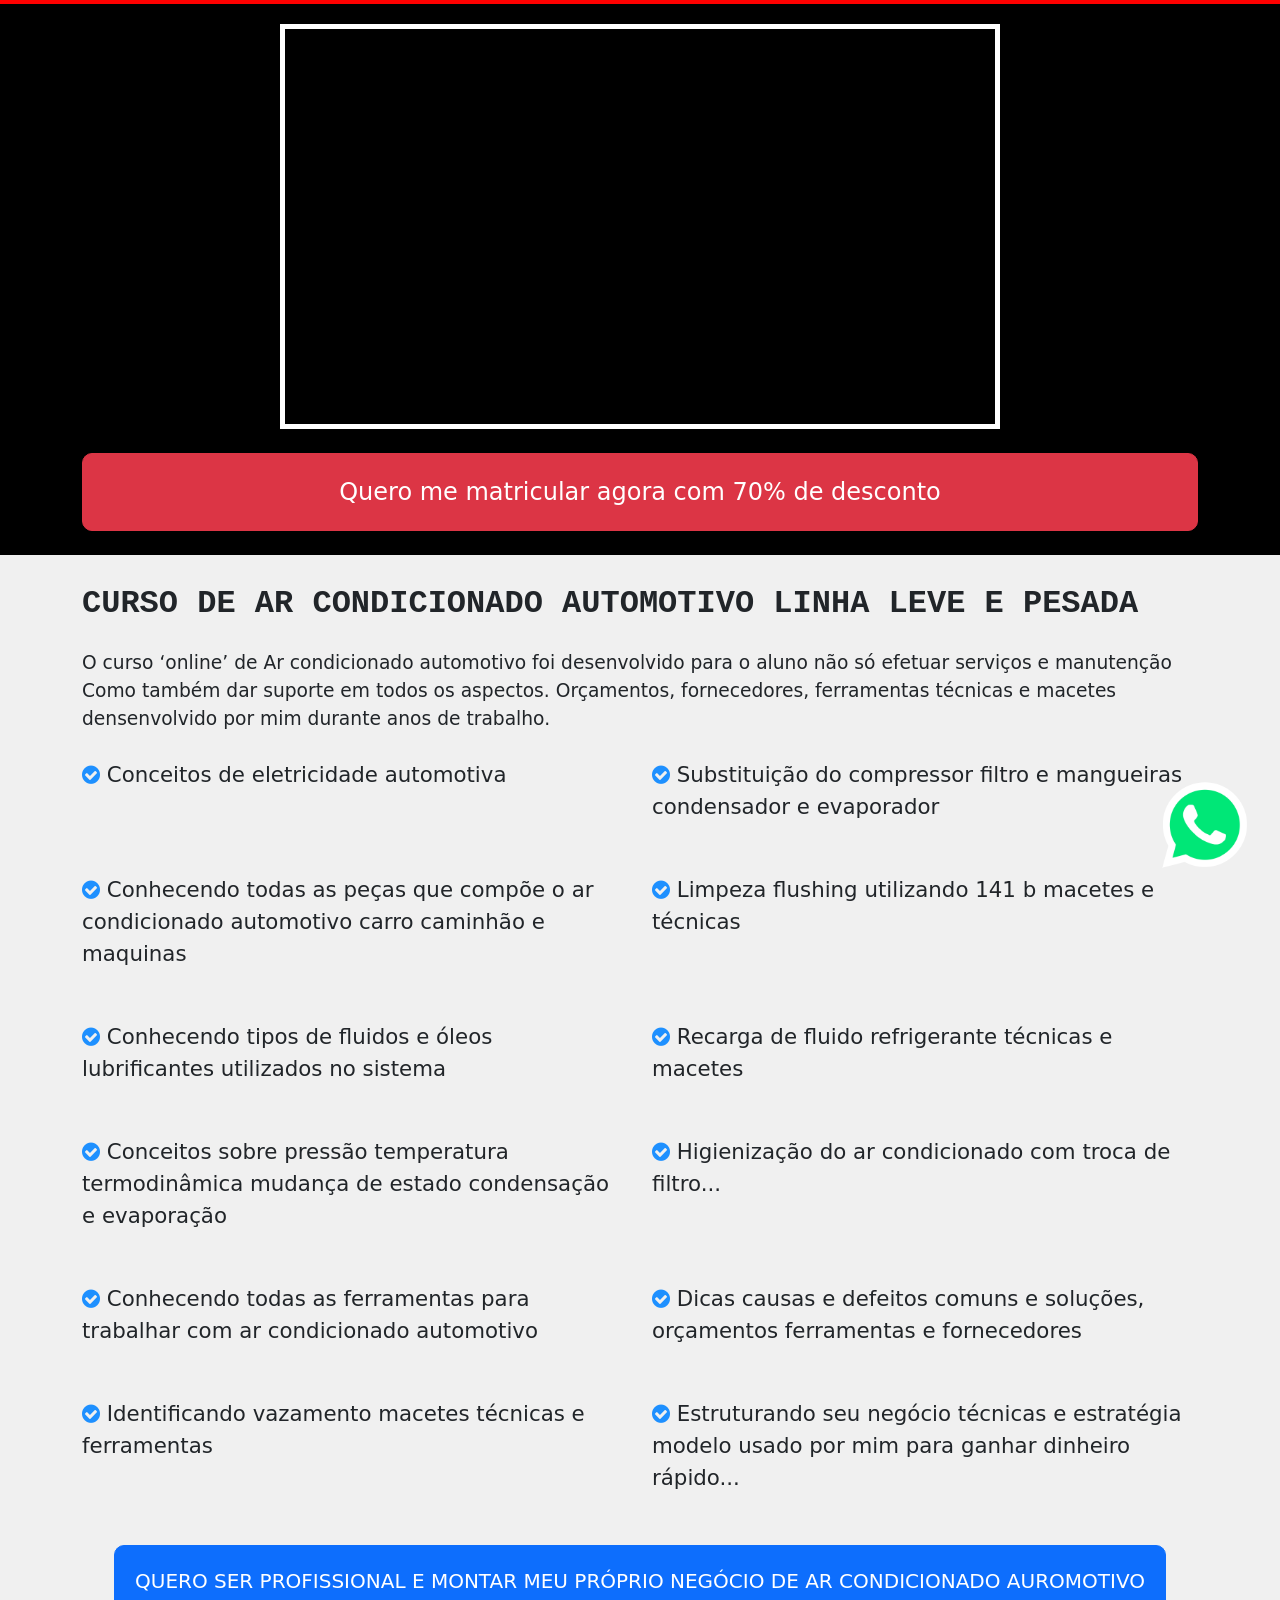
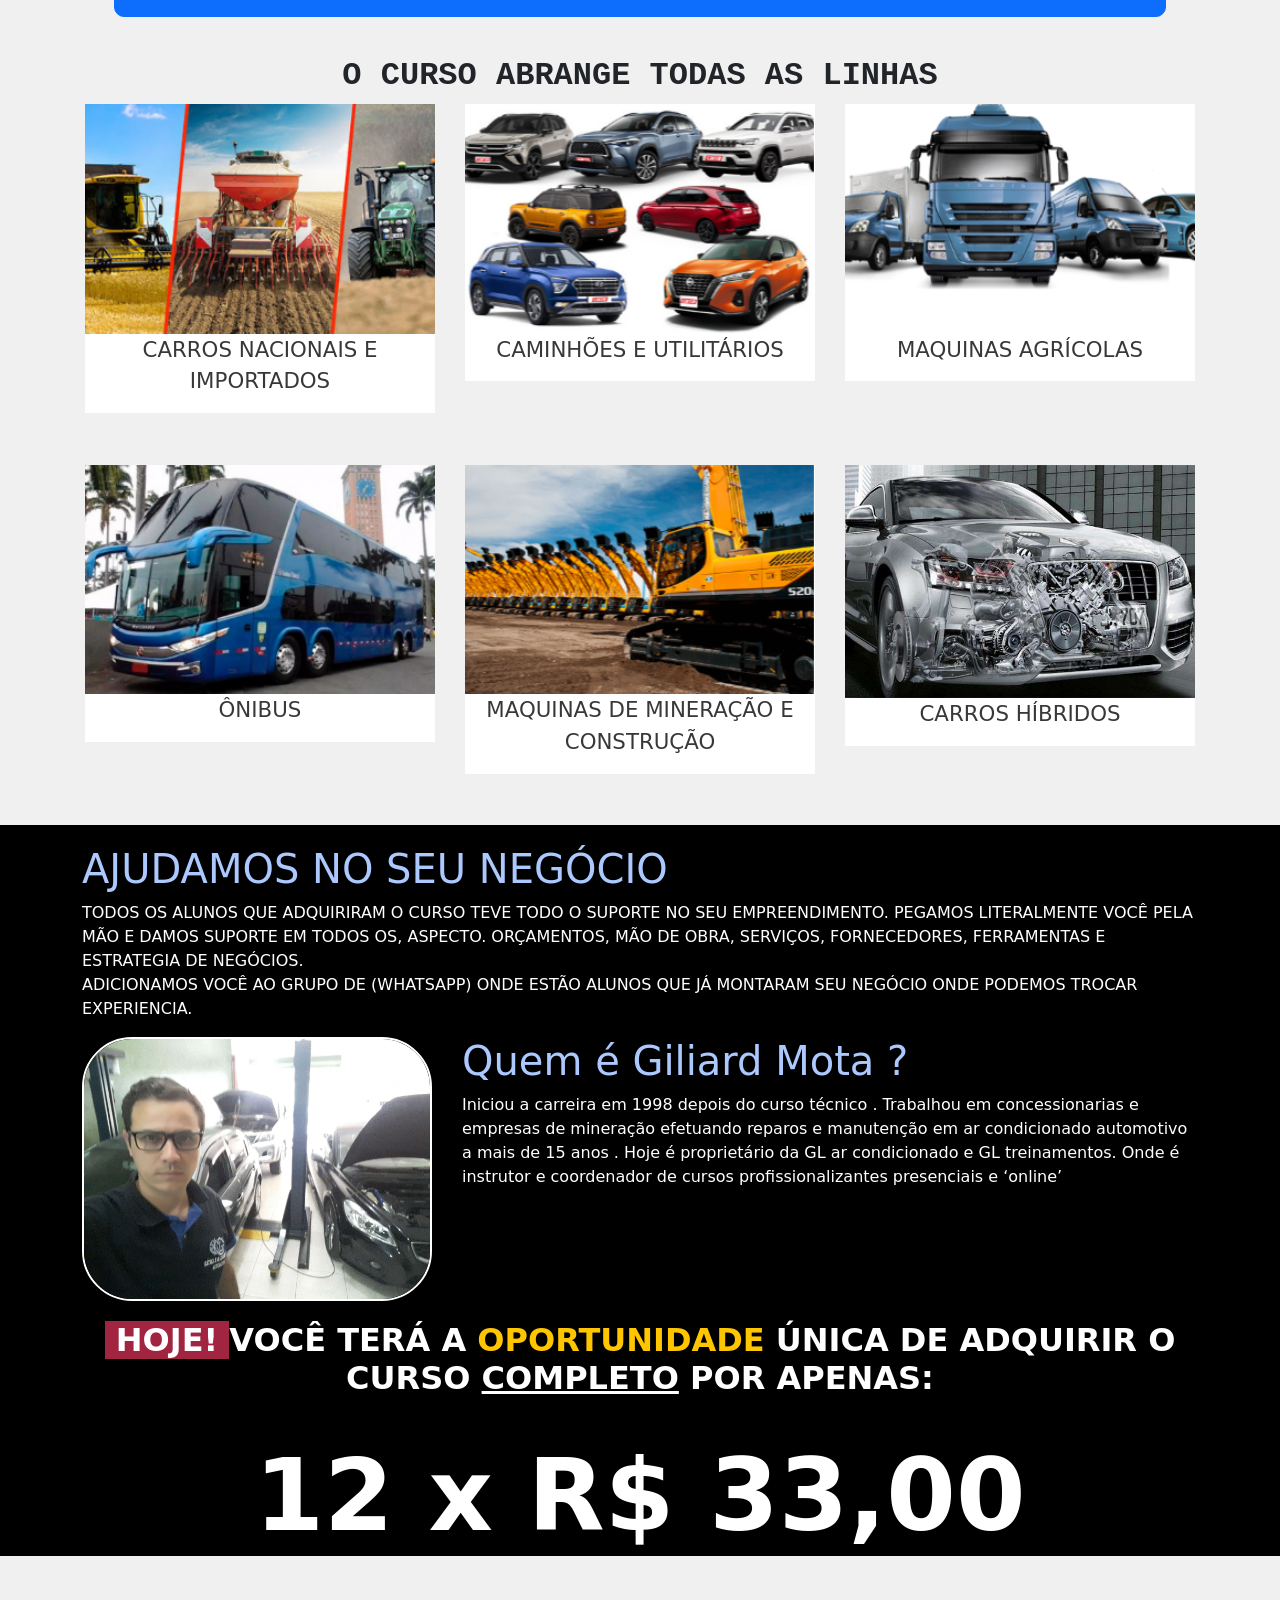
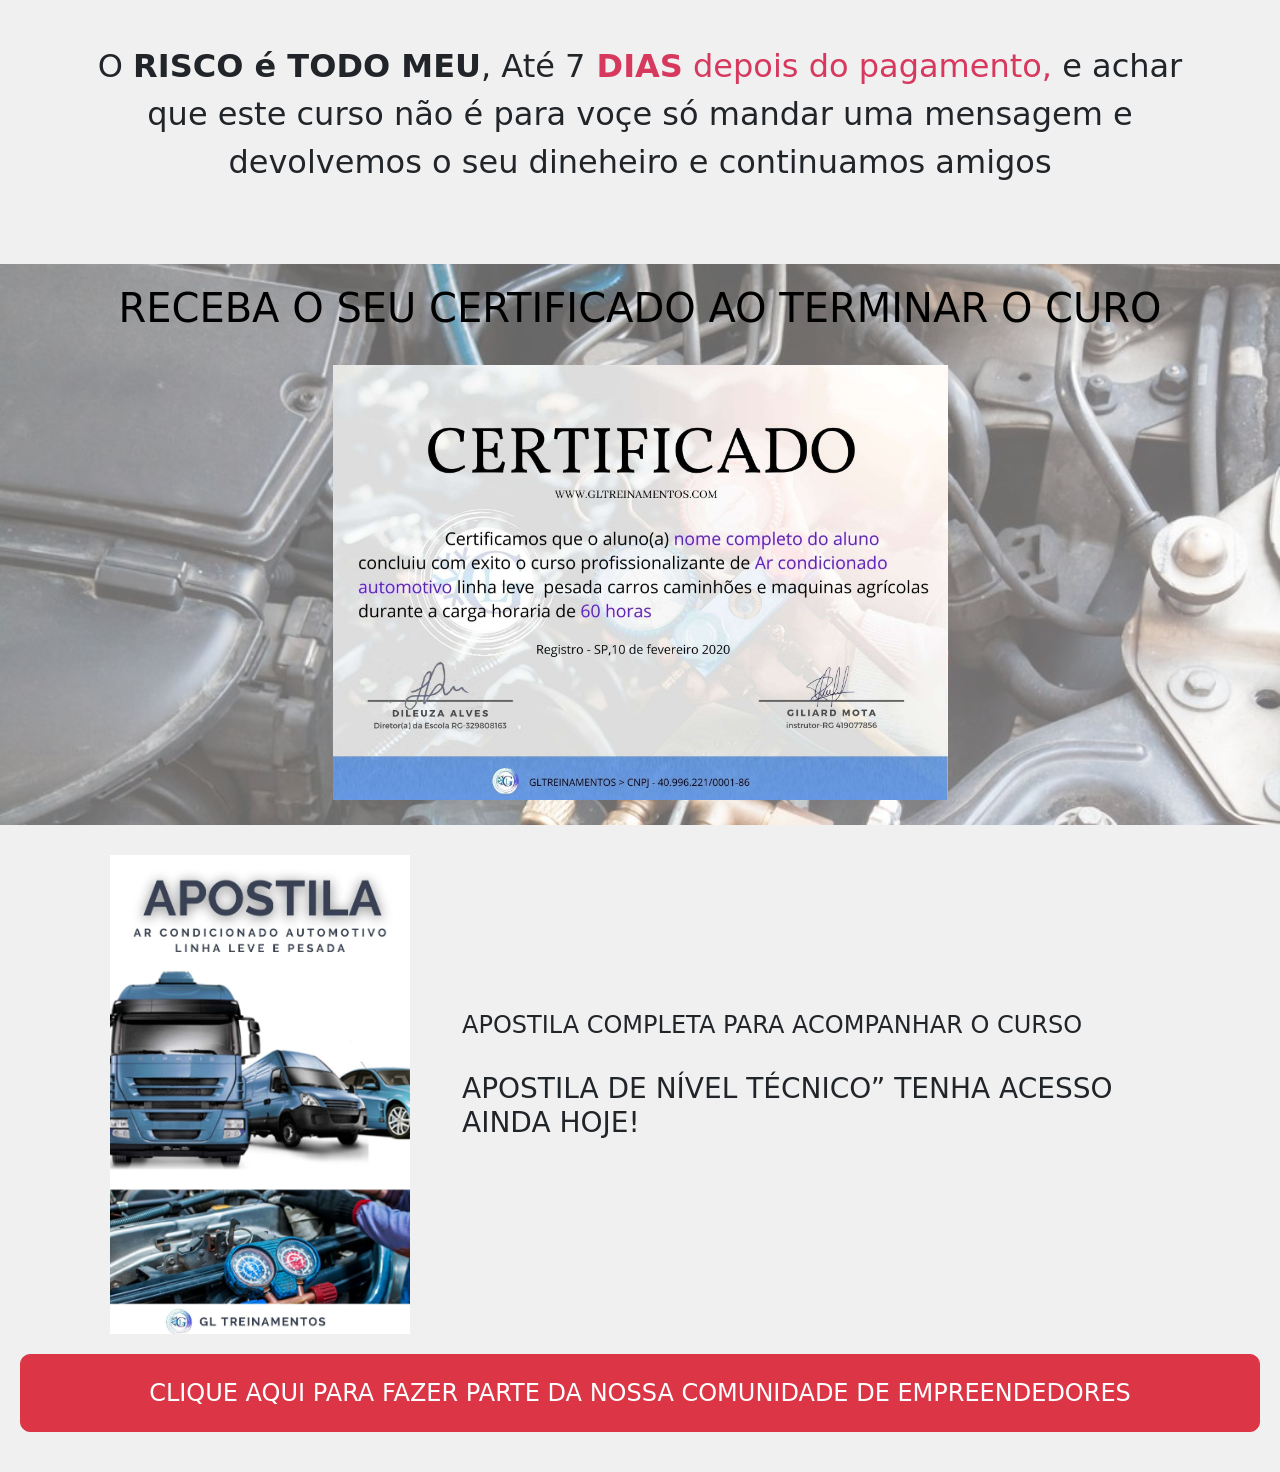
<file: index.html>
<!doctype html>
<html lang="en">
  <head>
    <!-- Required meta tags -->
    <meta charset="utf-8">
    <meta name="viewport" content="width=device-width, initial-scale=1">

    <!-- Bootstrap CSS -->
    <link href="https://cdn.jsdelivr.net/npm/bootstrap@5.0.0-beta3/dist/css/bootstrap.min.css" rel="stylesheet" integrity="sha384-eOJMYsd53ii+scO/bJGFsiCZc+5NDVN2yr8+0RDqr0Ql0h+rP48ckxlpbzKgwra6" crossorigin="anonymous">
<meta name="facebook-domain-verification" content="i1wciu8511uoj2oaftnwrivz8t2zfi" />

    <link rel="stylesheet" href="font-awesome/css/font-awesome.css">
    <link rel="shortcut icon" href="index_files/logo.png" type="image/x-icon">
    <link rel="stylesheet" href="estilos.css">
    <title>Ar condicionado automotivo</title>

<!-- Facebook Pixel Code -->
<script>
    !function(f,b,e,v,n,t,s)
    {if(f.fbq)return;n=f.fbq=function(){n.callMethod?
    n.callMethod.apply(n,arguments):n.queue.push(arguments)};
    if(!f._fbq)f._fbq=n;n.push=n;n.loaded=!0;n.version='2.0';
    n.queue=[];t=b.createElement(e);t.async=!0;
    t.src=v;s=b.getElementsByTagName(e)[0];
    s.parentNode.insertBefore(t,s)}(window, document,'script',
    'https://connect.facebook.net/en_US/fbevents.js');
    fbq('init', '498722448075816');
    fbq('track', 'PageView');
    fbq('track', 'ViewContent');
    </script>
    <noscript><img height="1" width="1" style="display:none"
    src="https://www.facebook.com/tr?id=498722448075816&ev=PageView&noscript=1"
    /></noscript>
<!-- End Facebook Pixel Code -->


</head>
  <body>

    <script>
        //LINK PARA DEFINIR O ENDERECO DO WHATSAPP
        var link_zap = 'https://api.whatsapp.com/send?phone=5513982290661';

        
        //LINK PARA DEFINIR O ENDERECO DA PAGINA DE CHECKOUT (GABRIEL)
        var link_pagina_checkout = 'https://hotm.art/ar_auto_curso';

        function linkzap(){
        return link_zap;
        }
        function linkpagina(){
        return link_pagina_checkout;
        }
    </script>
    
    <div class="zap" style="width: 100px; height: 100px; position: fixed; right: 20px; bottom: 20px;">
        <img src="index_files/zap.png" alt="" width="90px" onclick="location.href=linkzap();" style="cursor: pointer;">
    </div>

        <div class="fundopreto" style="background-color: black; border-top: 4px solid red;">
            <div class="container">
                <div style="display: flex; justify-content: center;">
                    <iframe style="border: 5px solid white; margin-top: 20px;" width="720" height="405" src="https://www.youtube.com/embed/jqpUUSJ-nmo" title="YouTube video player" frameborder="0" allow="accelerometer; autoplay; clipboard-write; encrypted-media; gyroscope; picture-in-picture" allowfullscreen></iframe>
                </div>
                <br>
                <div style="display: flex; justify-content: center;">
                    <button onclick="location.href=linkpagina();" type="button" class="btn btn-danger btn-lg" style=" padding: 20px 20vw 20px 20vw; border-radius: 10px; font-size: 18pt;">Quero me matricular agora com 70% de desconto</button>
                </div>
                <br>
            </div>
        </div>

        <div class="container">
            <div class="descricao">
                <h2 style="font-family: 'Courier New', Courier, monospace; margin-top: 30px;"><b>CURSO  DE AR CONDICIONADO AUTOMOTIVO LINHA LEVE E PESADA</b> </h2>
                <p style="font-size: 14pt; margin-top: 2vw; margin-bottom: 2vw;">O  curso ‘online’ de Ar condicionado automotivo foi desenvolvido para o aluno não só efetuar  serviços e manutenção 
                    Como também dar suporte em todos os aspectos. Orçamentos, fornecedores, ferramentas  técnicas e macetes densenvolvido por mim durante anos de trabalho.
                </p>
                <div class="servicos" style="font-size: 16pt;">
                      <div class="row">
                        <div class="col-md-6" style="margin-bottom: 4vw;"><span style="color: Dodgerblue;"><i class="fa fa-check-circle"></i></span> Conceitos  de eletricidade automotiva </div>
                        <div class="col-md-6" style="margin-bottom: 4vw;"><span style="color: Dodgerblue;"><i class="fa fa-check-circle"></i></span> Substituição do compressor filtro e mangueiras condensador e evaporador</div>
                      </div>
                      <div class="row">
                        <div class="col-md-6" style="margin-bottom: 4vw;"><span style="color: Dodgerblue;"><i class="fa fa-check-circle"></i></span> Conhecendo todas as peças que compõe o ar condicionado automotivo carro caminhão e maquinas</div>
                        <div class="col-md-6" style="margin-bottom: 4vw;"><span style="color: Dodgerblue;"><i class="fa fa-check-circle"></i></span> Limpeza flushing utilizando 141 b  macetes e técnicas</div>
                      </div>
                      <div class="row">
                        <div class="col-md-6" style="margin-bottom: 4vw;"><span style="color: Dodgerblue;"><i class="fa fa-check-circle"></i></span> Conhecendo tipos de fluidos e óleos lubrificantes utilizados no sistema</div>
                        <div class="col-md-6" style="margin-bottom: 4vw;"><span style="color: Dodgerblue;"><i class="fa fa-check-circle"></i></span> Recarga de fluido refrigerante  técnicas e macetes</div>
                      </div>
                      <div class="row">
                        <div class="col-md-6" style="margin-bottom: 4vw;"><span style="color: Dodgerblue;"><i class="fa fa-check-circle"></i></span> Conceitos  sobre pressão temperatura  termodinâmica  mudança de estado condensação e evaporação</div>
                        <div class="col-md-6" style="margin-bottom: 4vw;"><span style="color: Dodgerblue;"><i class="fa fa-check-circle"></i></span> Higienização do ar condicionado com troca de filtro...</div>
                      </div>
                      <div class="row">
                        <div class="col-md-6" style="margin-bottom: 4vw;"><span style="color: Dodgerblue;"><i class="fa fa-check-circle"></i></span> Conhecendo todas as ferramentas para trabalhar com ar condicionado automotivo </div>
                        <div class="col-md-6" style="margin-bottom: 4vw;"><span style="color: Dodgerblue;"><i class="fa fa-check-circle"></i></span> Dicas causas e defeitos comuns e soluções,  orçamentos ferramentas e fornecedores</div>
                      </div>
                      <div class="row">
                        <div class="col-md-6" style="margin-bottom: 4vw;"><span style="color: Dodgerblue;"><i class="fa fa-check-circle"></i></span> Identificando vazamento macetes técnicas e ferramentas</div>
                        <div class="col-md-6" style="margin-bottom: 4vw;"><span style="color: Dodgerblue;"><i class="fa fa-check-circle"></i></span> Estruturando seu negócio técnicas e estratégia modelo usado por mim para ganhar dinheiro rápido...</div>
                      </div>
                </div>
                    
            </div>

            <div style="display: flex; justify-content: center;">
                <button onclick="location.href=linkpagina();" type="button" class="btn btn-primary btn-lg" style=" padding: 20px; border-radius: 10px;">QUERO SER PROFISSIONAL E MONTAR MEU PRÓPRIO NEGÓCIO DE AR CONDICIONADO AUROMOTIVO</button>
            </div>

            <div style="display: flex; justify-content: center;">
                <h2 style="font-family: 'Courier New', Courier, monospace; margin-top: 40px;"> <b>O CURSO ABRANGE TODAS AS LINHAS</b> </h2>
            </div>
            <div class="servicos" style="font-size: 16pt;">
                <div class="row itens_linha">
                    <div class="col-md-4 itens-servicos"><span style="color: rgb(56, 56, 56);"><img src="index_files/linhas (1).png" width="350px"><p>CARROS NACIONAIS E IMPORTADOS</p></div>
                    <div class="col-md-4 itens-servicos"><span style="color: rgb(56, 56, 56);"><img src="index_files/linhas (4).png" width="350px"><p>CAMINHÕES E UTILITÁRIOS</p></div>
                    <div class="col-md-4 itens-servicos"><span style="color: rgb(56, 56, 56);"><img src="index_files/linhas (2).png" width="350px"><p>MAQUINAS AGRÍCOLAS</p></div>
                </div>
                <div class="row itens_linha">
                    <div class="col-md-4 itens-servicos"><span style="color: rgb(56, 56, 56);"><img src="index_files/linhas (3).png" width="350px"><p>ÔNIBUS</p></div>
                    <div class="col-md-4 itens-servicos"><span style="color: rgb(56, 56, 56);"><img src="index_files/linhas (5).png" width="350px"><p>MAQUINAS DE MINERAÇÃO E CONSTRUÇÃO</p></div>
                    <div class="col-md-4 itens-servicos"><span style="color: rgb(56, 56, 56);"><img src="index_files/linhas (1).jpg" width="350px"><p>CARROS HÍBRIDOS</p></div>
                </div>
            </div>

        <!--Fim do container-->    
        </div>

        <div class="sobre">
            <div class="container">
                <h1 style="color: rgb(172, 201, 255); padding-top: 20px;">AJUDAMOS NO SEU NEGÓCIO </h1>
                <p>TODOS OS ALUNOS QUE ADQUIRIRAM O CURSO TEVE TODO O SUPORTE NO SEU EMPREENDIMENTO.
                    PEGAMOS LITERALMENTE VOCÊ PELA  MÃO E DAMOS SUPORTE EM TODOS OS, ASPECTO. 
                    ORÇAMENTOS, MÃO DE OBRA, SERVIÇOS, FORNECEDORES, FERRAMENTAS E ESTRATEGIA DE  NEGÓCIOS. <br>
                    
                    ADICIONAMOS VOCÊ AO GRUPO DE (WHATSAPP) ONDE ESTÃO ALUNOS QUE JÁ MONTARAM SEU NEGÓCIO ONDE PODEMOS TROCAR EXPERIENCIA.</p>

                <div class="row">
                    <div class="col-md-4 img_sobre"><img src="index_files/sobre.jpg" width="350px" style="border-radius: 50px; border: 2px solid white;"></div>
                    <div class="col-md-8">
                        <h1 style="color: rgb(172, 201, 255);">Quem é   Giliard Mota ?</h1>
                        <p>Iniciou a carreira em 1998 depois do curso técnico . 
                            Trabalhou em concessionarias e empresas de mineração efetuando reparos e manutenção em ar condicionado automotivo a mais de 15 anos . Hoje é proprietário da GL  ar condicionado e GL treinamentos. Onde é instrutor e coordenador de cursos profissionalizantes presenciais e ‘online’</p>
                    </div>
                </div>

                <div style="margin-top: 20px; text-align: center;">
                    <h2 class="satisfaction-title Medium Medium-rich" spellcheck="false" data-gramm="false"><b class="medium-b"><span style="background-color:#a12441">&nbsp;HOJE!&nbsp;</span>VOCÊ TERÁ A <span style="color:#ffc600">OPORTUNIDADE</span> ÚNICA DE ADQUIRIR O CURSO <u class="medium-u">COMPLETO</u> POR APENAS:<br><br><span style="font-size:100px">12 x R$ 33,00</span></b></h2>
                </div>
                
            </div>
        </div>

        
        <div class="container" style="height: 300px; align-items: center; justify-content: center; display: flex; font-size: 24pt; text-align: center;">
            <div class="satisfaction-description" spellcheck="false" data-gramm="false">O <b class="medium-b">RISCO é TODO MEU</b>, Até 7<span style="color:#d7395e"><b class="medium-b">&nbsp;DIAS</b> depois do pagamento,</span>&nbsp;e achar que este curso não é para voçe só mandar uma mensagem e devolvemos o seu dineheiro e continuamos amigos</div>
        </div>
        
        <!--CERTIFICADO-->
        <div class="container-imagem">
            <div style="background-color: rgba(255, 255, 255, 0.4); width: 100vw; text-align: center;">
                <h1 style="padding-top: 20px; color: black;">RECEBA O SEU CERTIFICADO AO TERMINAR O CURO</h1>
                <div class="img_centificado" style="padding: 25px;">
                    <img src="index_files/certificado.jpg" alt="" width="50%">
                </div>
            </div>
        </div>
        

        <!--APOSTILA-->
        <div class="container apostila">
            <div class="row">
                <div class="col-md-4" style="margin-top: 30px; display: flex; justify-content: center;">
                    <img src="index_files/apostila.jpg" alt="" width="300px">
                </div>
                <div class="col-md-8"  style="display: flex; justify-content: center; align-items: flex-start; flex-direction: column;">
                    <div>
                        <div><h4> APOSTILA COMPLETA  PARA ACOMPANHAR O CURSO</h4></div>
                        <br>
                        <div><h3> APOSTILA DE NÍVEL TÉCNICO” TENHA ACESSO AINDA  HOJE!</h3></div>
                    </div>
                </div>
            </div>
        </div>
        
        <div style="display: flex; justify-content: center;">
            <button onclick="location.href=linkpagina();" type="button" class="btn btn-danger btn-lg" style=" padding: 20px 10vw 20px 10vw; border-radius: 10px; font-size: 18pt; margin: 20px 0 40px 0;">CLIQUE AQUI PARA FAZER PARTE DA NOSSA COMUNIDADE DE EMPREENDEDORES</button>
        </div>
            
    </div>
        

    <!-- Optional JavaScript; choose one of the two! -->

    <!-- Option 1: Bootstrap Bundle with Popper -->
    <script src="https://cdn.jsdelivr.net/npm/bootstrap@5.0.0-beta3/dist/js/bootstrap.bundle.min.js" integrity="sha384-JEW9xMcG8R+pH31jmWH6WWP0WintQrMb4s7ZOdauHnUtxwoG2vI5DkLtS3qm9Ekf" crossorigin="anonymous"></script>

    <!-- Option 2: Separate Popper and Bootstrap JS -->
    <!--
    <script src="https://cdn.jsdelivr.net/npm/@popperjs/core@2.9.1/dist/umd/popper.min.js" integrity="sha384-SR1sx49pcuLnqZUnnPwx6FCym0wLsk5JZuNx2bPPENzswTNFaQU1RDvt3wT4gWFG" crossorigin="anonymous"></script>
    <script src="https://cdn.jsdelivr.net/npm/bootstrap@5.0.0-beta3/dist/js/bootstrap.min.js" integrity="sha384-j0CNLUeiqtyaRmlzUHCPZ+Gy5fQu0dQ6eZ/xAww941Ai1SxSY+0EQqNXNE6DZiVc" crossorigin="anonymous"></script>
    -->

  </body>
</html>
</file>
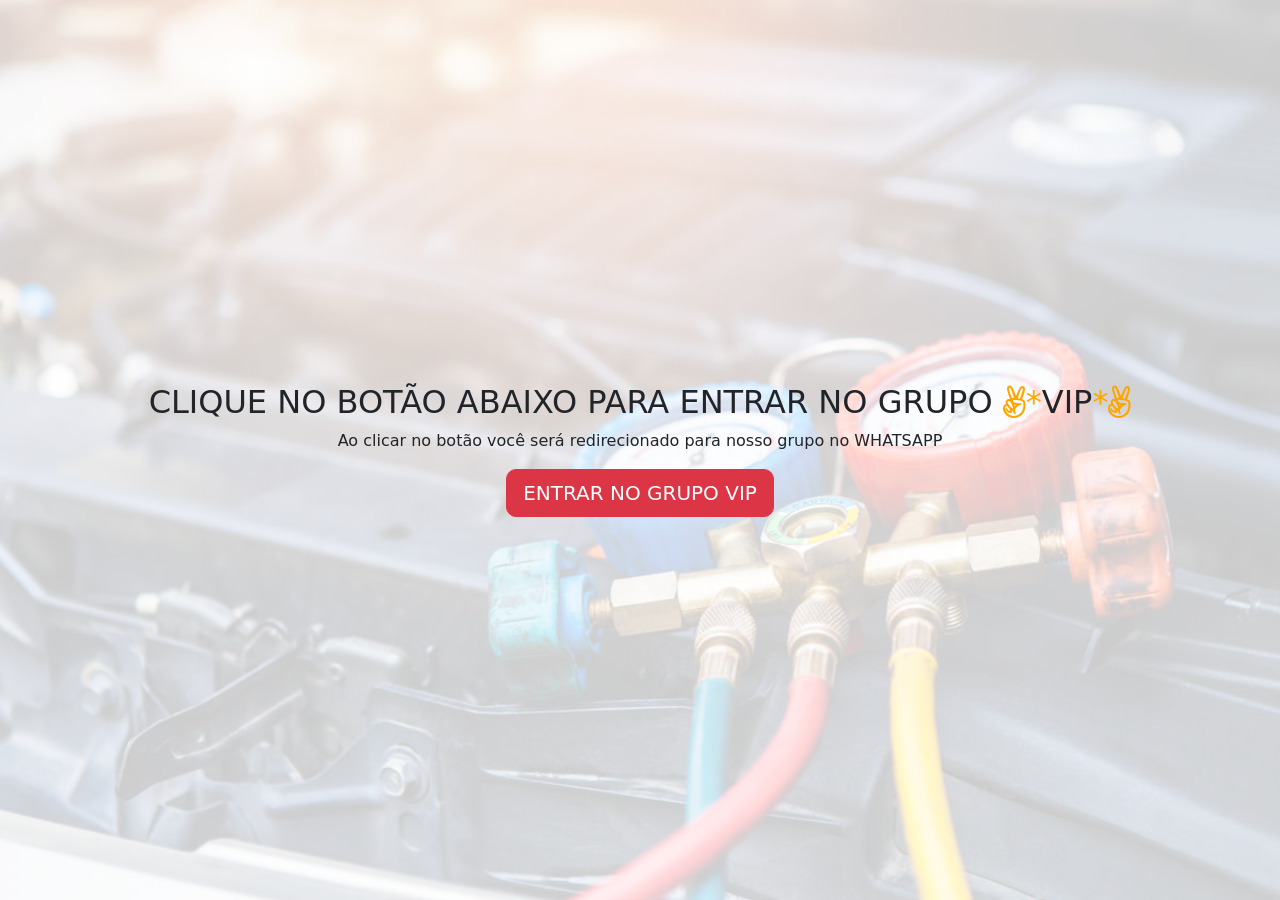
<file: index_2.html>
<!doctype html>
<html lang="pt-br">
  <head>
    <!-- Required meta tags -->
    <meta charset="utf-8">
    <meta name="viewport" content="width=device-width, initial-scale=1">

    <!-- Bootstrap CSS -->
    <link href="https://cdn.jsdelivr.net/npm/bootstrap@5.0.0/dist/css/bootstrap.min.css" rel="stylesheet" integrity="sha384-wEmeIV1mKuiNpC+IOBjI7aAzPcEZeedi5yW5f2yOq55WWLwNGmvvx4Um1vskeMj0" crossorigin="anonymous">
    <link rel="shortcut icon" href="index_files/logo.png" type="image/x-icon">
    <link rel="stylesheet" href="./css/redirect.css">
    <link rel="stylesheet" href="font-awesome/css/font-awesome.css">


    <!--Pixel de BM Maylon 244396054104267-->

    <title>GL TREINAMENTOS</title>


    <!-- Facebook Pixel Code -->
    <script>
      !function(f,b,e,v,n,t,s)
      {if(f.fbq)return;n=f.fbq=function(){n.callMethod?
      n.callMethod.apply(n,arguments):n.queue.push(arguments)};
      if(!f._fbq)f._fbq=n;n.push=n;n.loaded=!0;n.version='2.0';
      n.queue=[];t=b.createElement(e);t.async=!0;
      t.src=v;s=b.getElementsByTagName(e)[0];
      s.parentNode.insertBefore(t,s)}(window, document,'script',
      'https://connect.facebook.net/en_US/fbevents.js');
      fbq('init', '244396054104267');
      fbq('track', 'PageView');
      fbq('track', 'PageRedirect');
      </script>
      <noscript><img height="1" width="1" style="display:none"
      src="https://www.facebook.com/tr?id=244396054104267&ev=PageView&noscript=1"
      /></noscript>
      <!-- End Facebook Pixel Code -->
  </head>
  <body>


    <script>







        //LINK PARA DEFINIR O GRUPO DO WHATSAPP
        var link_direct = 1;













        var link_zap = 0;
        var link_grupo1 = 'https://chat.whatsapp.com/L4mb7sb9mYFHiWEldcIX7R';
        var link_grupo2 = 'https://chat.whatsapp.com/GkO4DPpQkbN93bNRbHUW3A';
        var link_grupo3 = 'https://chat.whatsapp.com/HlTnwgspyqz08DBHPy5iI1';
        var link_grupo4 = 'https://chat.whatsapp.com/COhLs73xvfeLO7e1poqLMx';

        if (link_direct==1) {
          link_zap = link_grupo1;
        } else if (link_direct==2){
          link_zap = link_grupo2;
        } else if (link_direct==3){
          link_zap = link_grupo3;
        } else{
          link_zap = link_grupo4;
        }

        
        //LINK PARA DEFINIR O ENDERECO DA PAGINA DE CHECKOUT
        var link_pagina_checkout = 'https://go.hotmart.com/V50684748M?ap=0e92';

        function linkzap(){
        return link_zap;
        }
        function linkpagina(){
        return link_pagina_checkout;
        }
    </script>
    <div class="s">
        <div class="fundo">
            <img src="./imgs/back.jpg" alt="">
        </div>
    </div>
    <div class="msg">
        <h2>CLIQUE NO BOTÃO ABAIXO PARA ENTRAR NO GRUPO <nobr> <span style="color: orange;"><i class="fa fa-angellist"></i></i>*</span>VIP<span style="color: orange;">*<i class="fa fa-angellist"></i></i></span></nobr></h2>
        <p>Ao clicar no botão você será redirecionado para nosso grupo no WHATSAPP</p>
        <div style="display: flex; justify-content: center;">
            <button onclick="location.href=linkzap();" type="button" class="btn btn-danger btn-lg" style="border-radius: 10px; font-size: 15pt;">ENTRAR NO GRUPO VIP</button>
        </div>
    </div>
    <!-- Optional JavaScript; choose one of the two! -->

    <!-- Option 1: Bootstrap Bundle with Popper -->
    <script src="https://cdn.jsdelivr.net/npm/bootstrap@5.0.0/dist/js/bootstrap.bundle.min.js" integrity="sha384-p34f1UUtsS3wqzfto5wAAmdvj+osOnFyQFpp4Ua3gs/ZVWx6oOypYoCJhGGScy+8" crossorigin="anonymous"></script>

    <!-- Option 2: Separate Popper and Bootstrap JS -->
    <!--
    <script src="https://cdn.jsdelivr.net/npm/@popperjs/core@2.9.2/dist/umd/popper.min.js" integrity="sha384-IQsoLXl5PILFhosVNubq5LC7Qb9DXgDA9i+tQ8Zj3iwWAwPtgFTxbJ8NT4GN1R8p" crossorigin="anonymous"></script>
    <script src="https://cdn.jsdelivr.net/npm/bootstrap@5.0.0/dist/js/bootstrap.min.js" integrity="sha384-lpyLfhYuitXl2zRZ5Bn2fqnhNAKOAaM/0Kr9laMspuaMiZfGmfwRNFh8HlMy49eQ" crossorigin="anonymous"></script>
    -->
  </body>
</html>
</file>
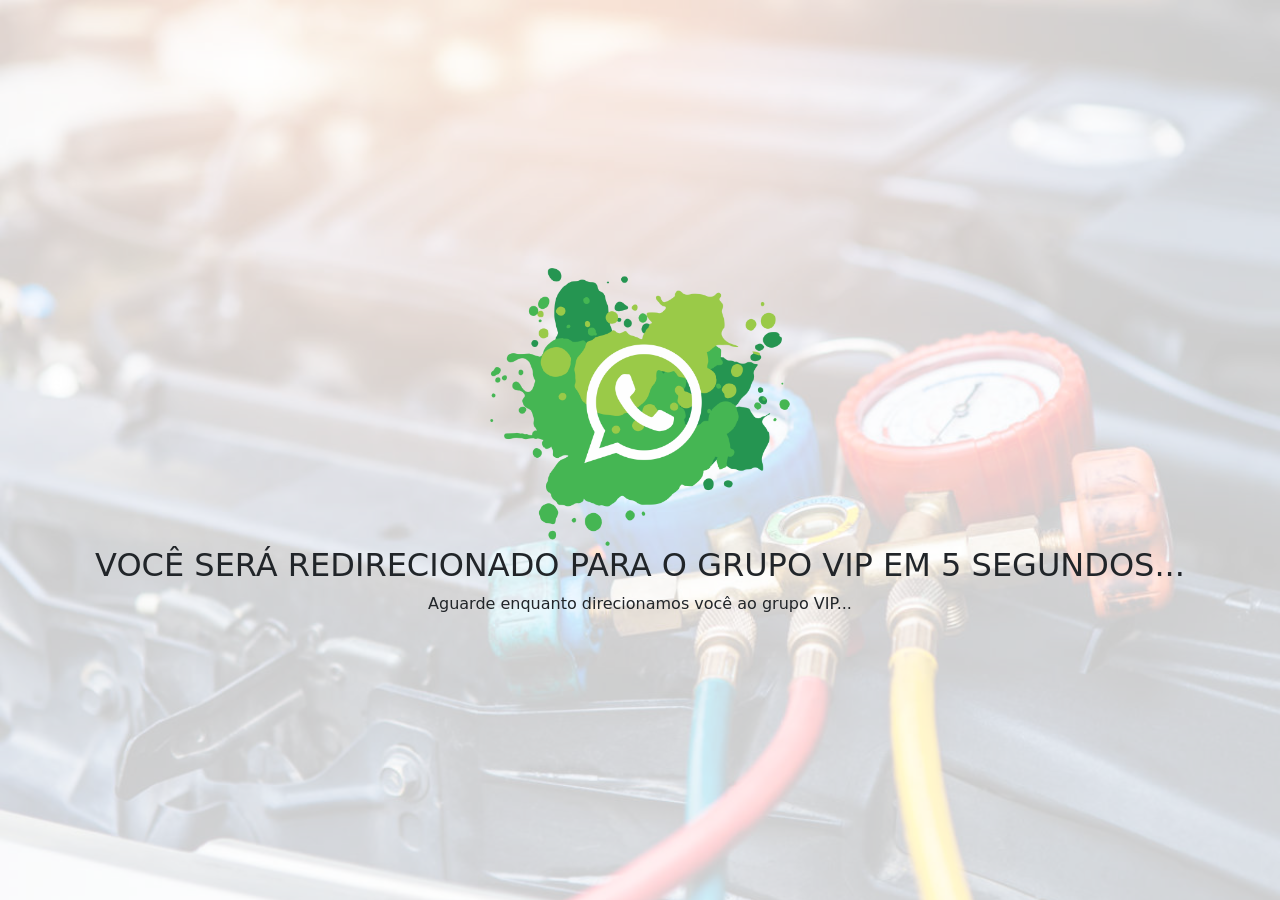
<file: index_redirect.html>
<!doctype html>
<html lang="pt-br">
  <head>
    <!-- Required meta tags -->
    <meta charset="utf-8">
    <meta name="viewport" content="width=device-width, initial-scale=1">

    <!-- Bootstrap CSS -->
    <link href="https://cdn.jsdelivr.net/npm/bootstrap@5.0.0/dist/css/bootstrap.min.css" rel="stylesheet" integrity="sha384-wEmeIV1mKuiNpC+IOBjI7aAzPcEZeedi5yW5f2yOq55WWLwNGmvvx4Um1vskeMj0" crossorigin="anonymous">
    <link rel="shortcut icon" href="index_files/logo.png" type="image/x-icon">
    <link rel="stylesheet" href="./css/redirect.css">
    <link rel="stylesheet" href="font-awesome/css/font-awesome.css">


    <!--Pixel de BM Maylon 244396054104267-->

    <title>GL TREINAMENTOS</title>


    <!-- Facebook Pixel Code -->
    <script>
      !function(f,b,e,v,n,t,s)
      {if(f.fbq)return;n=f.fbq=function(){n.callMethod?
      n.callMethod.apply(n,arguments):n.queue.push(arguments)};
      if(!f._fbq)f._fbq=n;n.push=n;n.loaded=!0;n.version='2.0';
      n.queue=[];t=b.createElement(e);t.async=!0;
      t.src=v;s=b.getElementsByTagName(e)[0];
      s.parentNode.insertBefore(t,s)}(window, document,'script',
      'https://connect.facebook.net/en_US/fbevents.js');
      fbq('init', '244396054104267');
      fbq('track', 'PageView');
      fbq('track', 'PageRedirect');
      </script>
      <noscript><img height="1" width="1" style="display:none"
      src="https://www.facebook.com/tr?id=244396054104267&ev=PageView&noscript=1"
      /></noscript>
      <!-- End Facebook Pixel Code -->
  </head>
  <body>


    <script>


        //LINK PARA DEFINIR O GRUPO DO WHATSAPP
        var link_direct = 1;













        var link_zap = 0;
        var link_grupo1 = 'https://chat.whatsapp.com/L4mb7sb9mYFHiWEldcIX7R';
        var link_grupo2 = 'https://chat.whatsapp.com/GkO4DPpQkbN93bNRbHUW3A';
        var link_grupo3 = 'https://chat.whatsapp.com/HlTnwgspyqz08DBHPy5iI1';
        var link_grupo4 = 'https://chat.whatsapp.com/COhLs73xvfeLO7e1poqLMx';

        if (link_direct==1) {
          link_zap = link_grupo1;
        } else if (link_direct==2){
          link_zap = link_grupo2;
        } else if (link_direct==3){
          link_zap = link_grupo3;
        } else{
          link_zap = link_grupo4;
        }

        
        //LINK PARA DEFINIR O ENDERECO DA PAGINA DE CHECKOUT
        var link_pagina_checkout = 'https://go.hotmart.com/V50684748M?ap=0e92';

        function linkzap(){
        return link_zap;
        }
        function linkpagina(){
        return link_pagina_checkout;
        }


        (function(){
          setTimeout(function(){
            window.location=link_zap;
          },5000); /* 1000 = 1 second*/
        })();




    </script>
    <div class="s">
        <div class="fundo">
            <img src="./imgs/back.jpg" alt="">
        </div>
    </div>
    <div class="msg">
        <div class="img-zap">
            <div class="img2">
                <img src="./imgs/WhatsApp_VIP3.png" alt="">
            </div>
        </div>
        <h2>VOCÊ SERÁ REDIRECIONADO PARA O GRUPO VIP EM 5 SEGUNDOS... </h2>
        <p>Aguarde enquanto direcionamos você ao grupo VIP...</p>
        <!-- 
        <div style="display: flex; justify-content: center; flex-direction: column;">
            <button onclick="location.href=linkzap();" type="button" class="btn btn-primary btn-lg" style="border-radius: 10px; font-size: 15pt;"><img src="./imgs/Whatsapp.webp" alt=""> ENTRAR NO GRUPO VIP</button>
            <p id="lock">Conexão segura <i class="fa fa-lock"></i></p>
        </div>
       -->
    </div>
    <!-- Optional JavaScript; choose one of the two! -->

    <!-- Option 1: Bootstrap Bundle with Popper -->
    <script src="https://cdn.jsdelivr.net/npm/bootstrap@5.0.0/dist/js/bootstrap.bundle.min.js" integrity="sha384-p34f1UUtsS3wqzfto5wAAmdvj+osOnFyQFpp4Ua3gs/ZVWx6oOypYoCJhGGScy+8" crossorigin="anonymous"></script>

    <!-- Option 2: Separate Popper and Bootstrap JS -->
    <!--
    <script src="https://cdn.jsdelivr.net/npm/@popperjs/core@2.9.2/dist/umd/popper.min.js" integrity="sha384-IQsoLXl5PILFhosVNubq5LC7Qb9DXgDA9i+tQ8Zj3iwWAwPtgFTxbJ8NT4GN1R8p" crossorigin="anonymous"></script>
    <script src="https://cdn.jsdelivr.net/npm/bootstrap@5.0.0/dist/js/bootstrap.min.js" integrity="sha384-lpyLfhYuitXl2zRZ5Bn2fqnhNAKOAaM/0Kr9laMspuaMiZfGmfwRNFh8HlMy49eQ" crossorigin="anonymous"></script>
    -->
  </body>
</html>
</file>
<file: estilos.css>
body{
    background-color: rgb(240, 240, 240);
}

.itens-servicos{
    width: 350px;
    margin-bottom: 4vw; 
    display: flex; 
    justify-content: center; 
    background-color: white;
    text-align: center;
}

.itens_linha{
justify-content: space-around;    align-items: flex-start;
}

.sobre{
    background-color: black;
    color: white;
}

.container-imagem {
    overflow: hidden;
    position: relative;
    width: 100%;
    /* adicionando imagem de fundo */
    background: url('index_files/back_ar.jpg');
    background-size: cover;
}
</file>
<file: css/redirect.css>
.fundo{
    opacity: 0.2;
    z-index: -1000;
    position: fixed;
}

.fundo img{
    width: 100vw;
    min-height: 100vh;
}

.msg{
    padding: 30px;
    text-align: center;
    display: flex;
    flex-direction: column;
    align-items: center;
    justify-content: center;
    height: 100vh;
}

.img-zap{
    display: flex;
}

.img-zap img{
    width: 300px;
}

.msg button img{
    width: 30px;
}

.msg p#lock{
    font-size: 1.4em;
}
</file>
